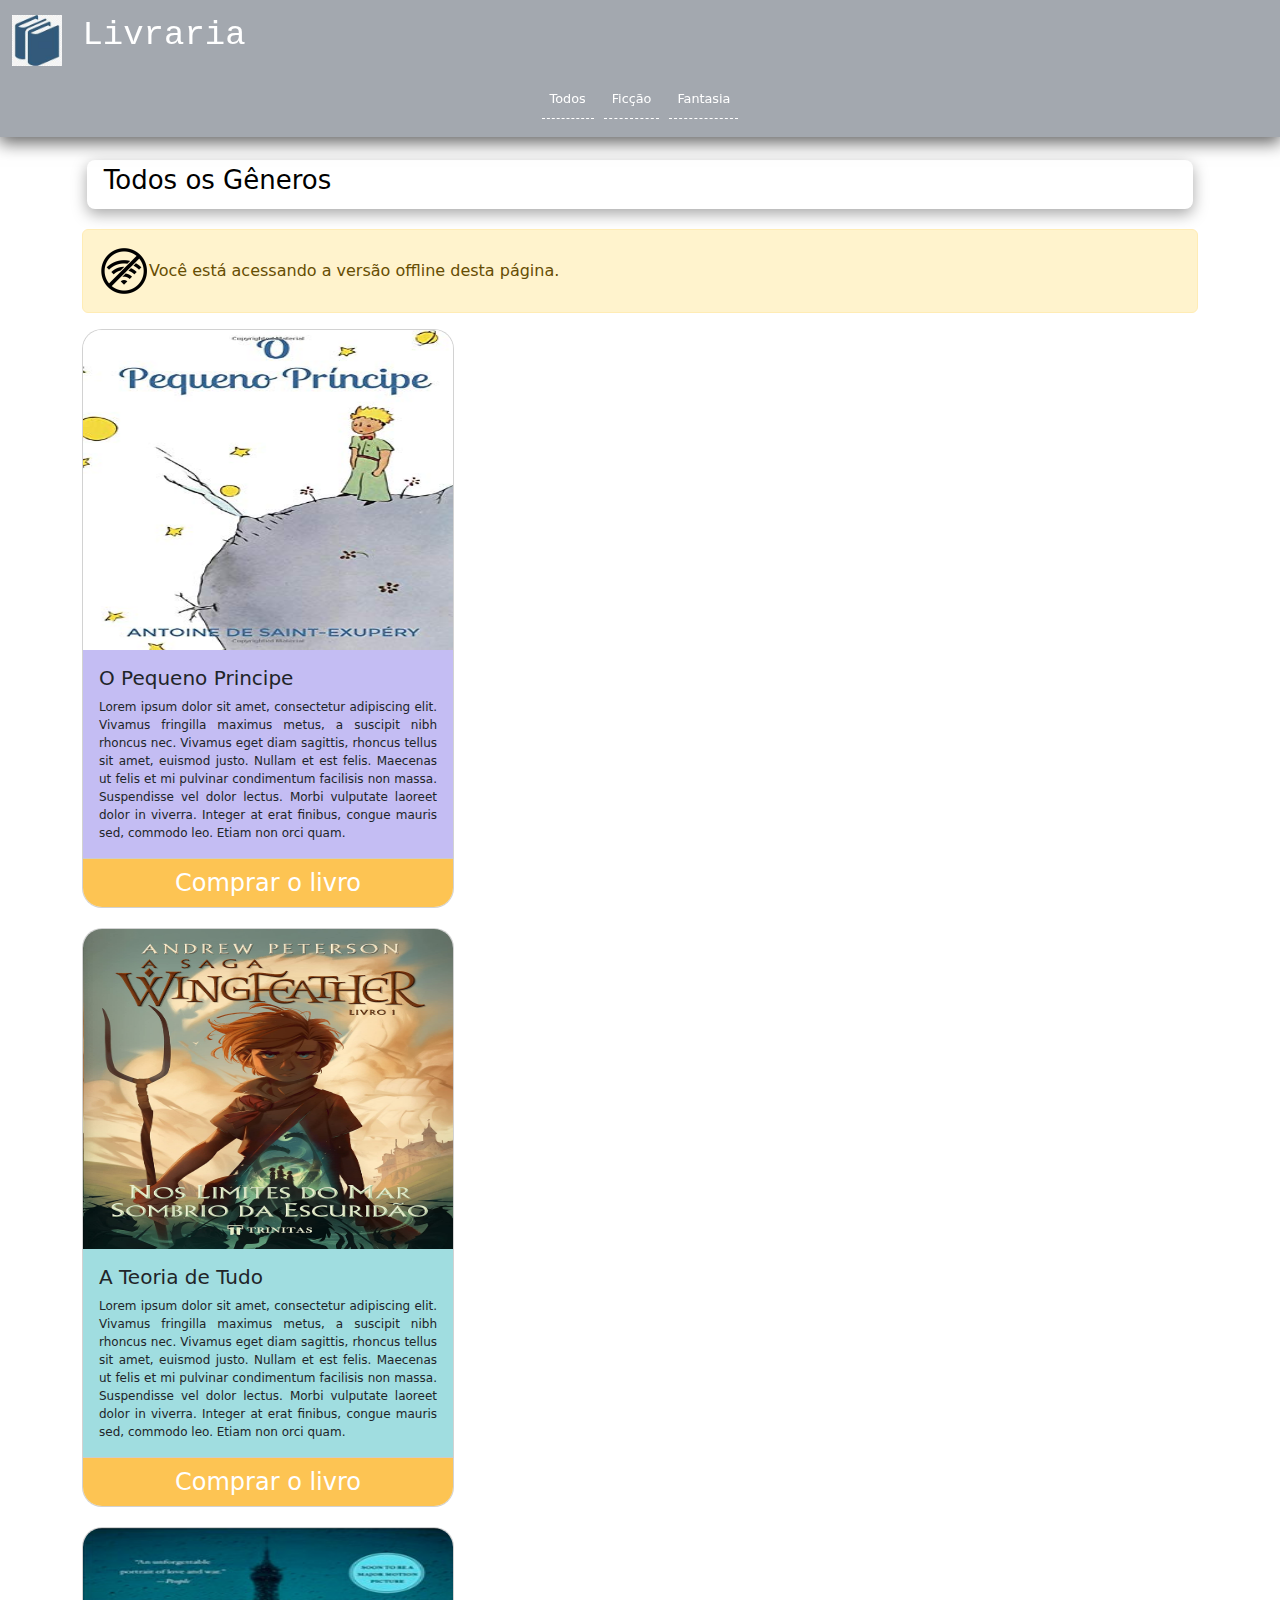
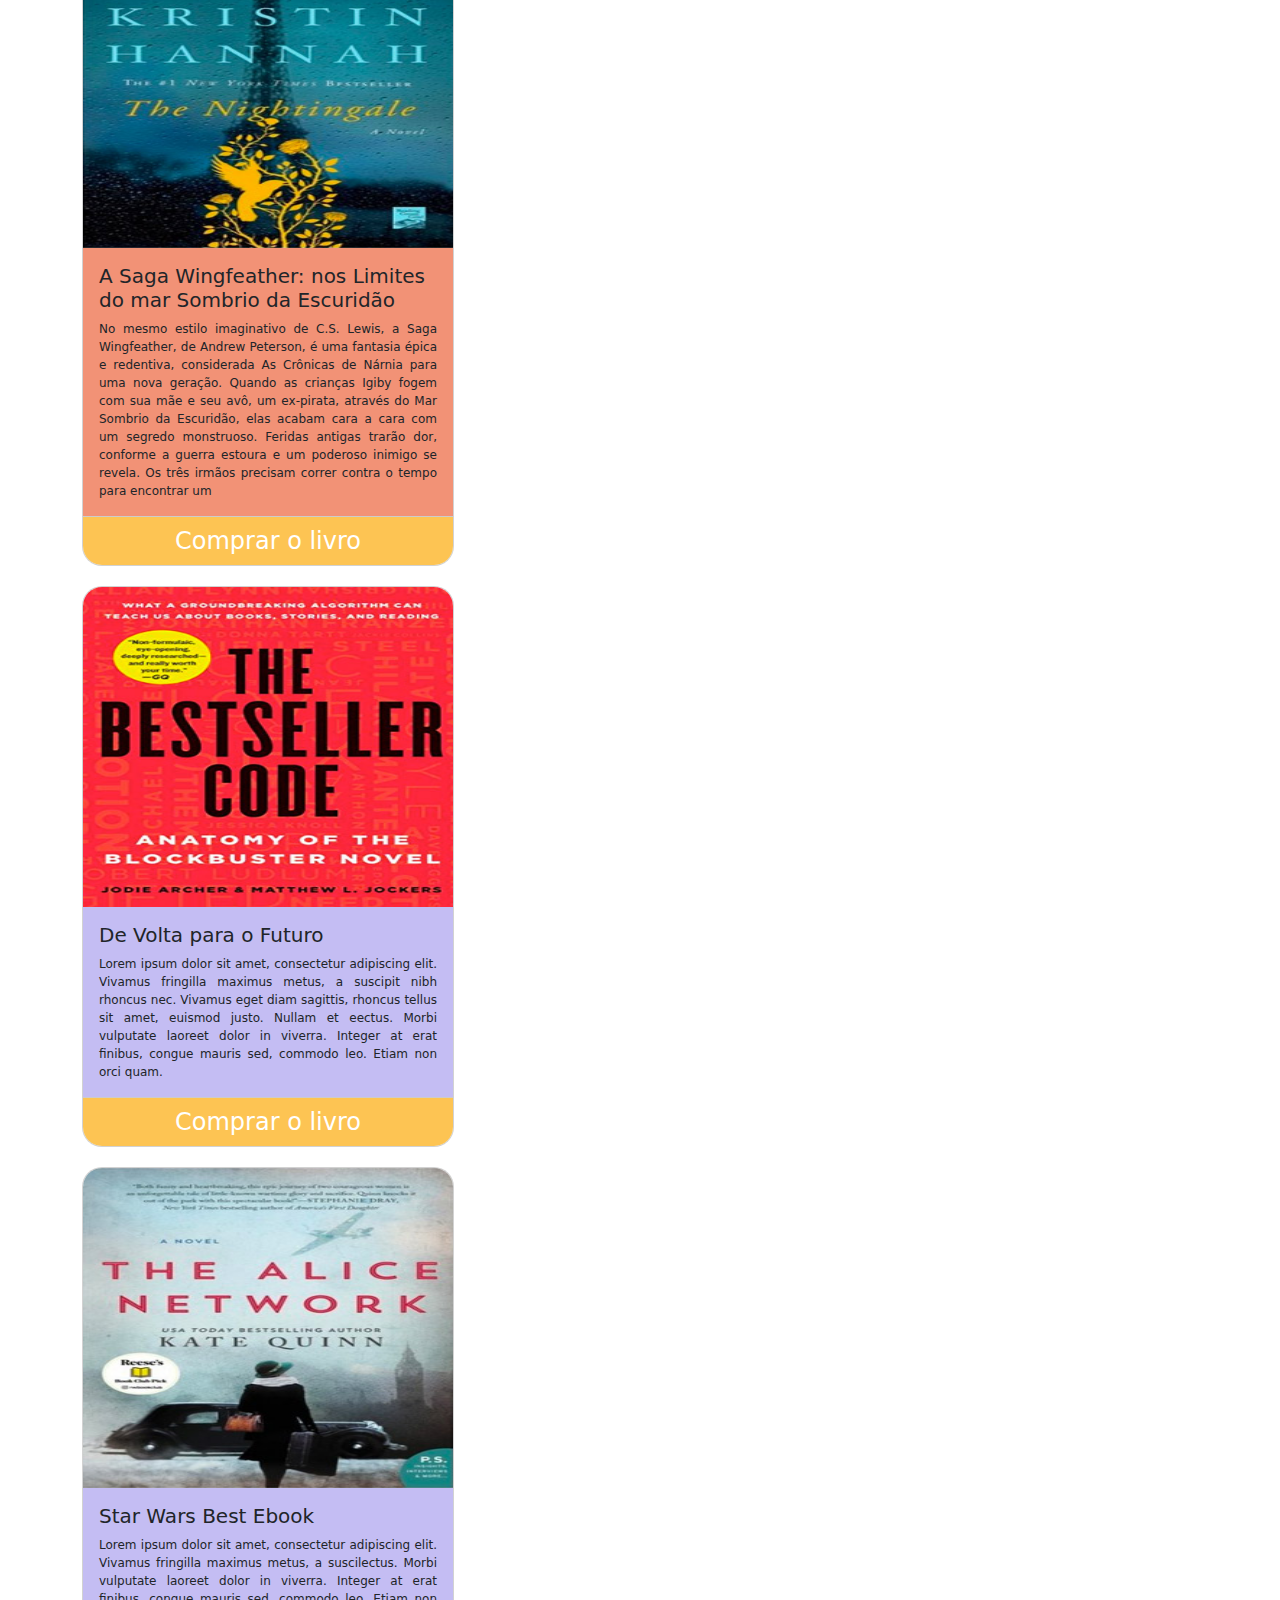
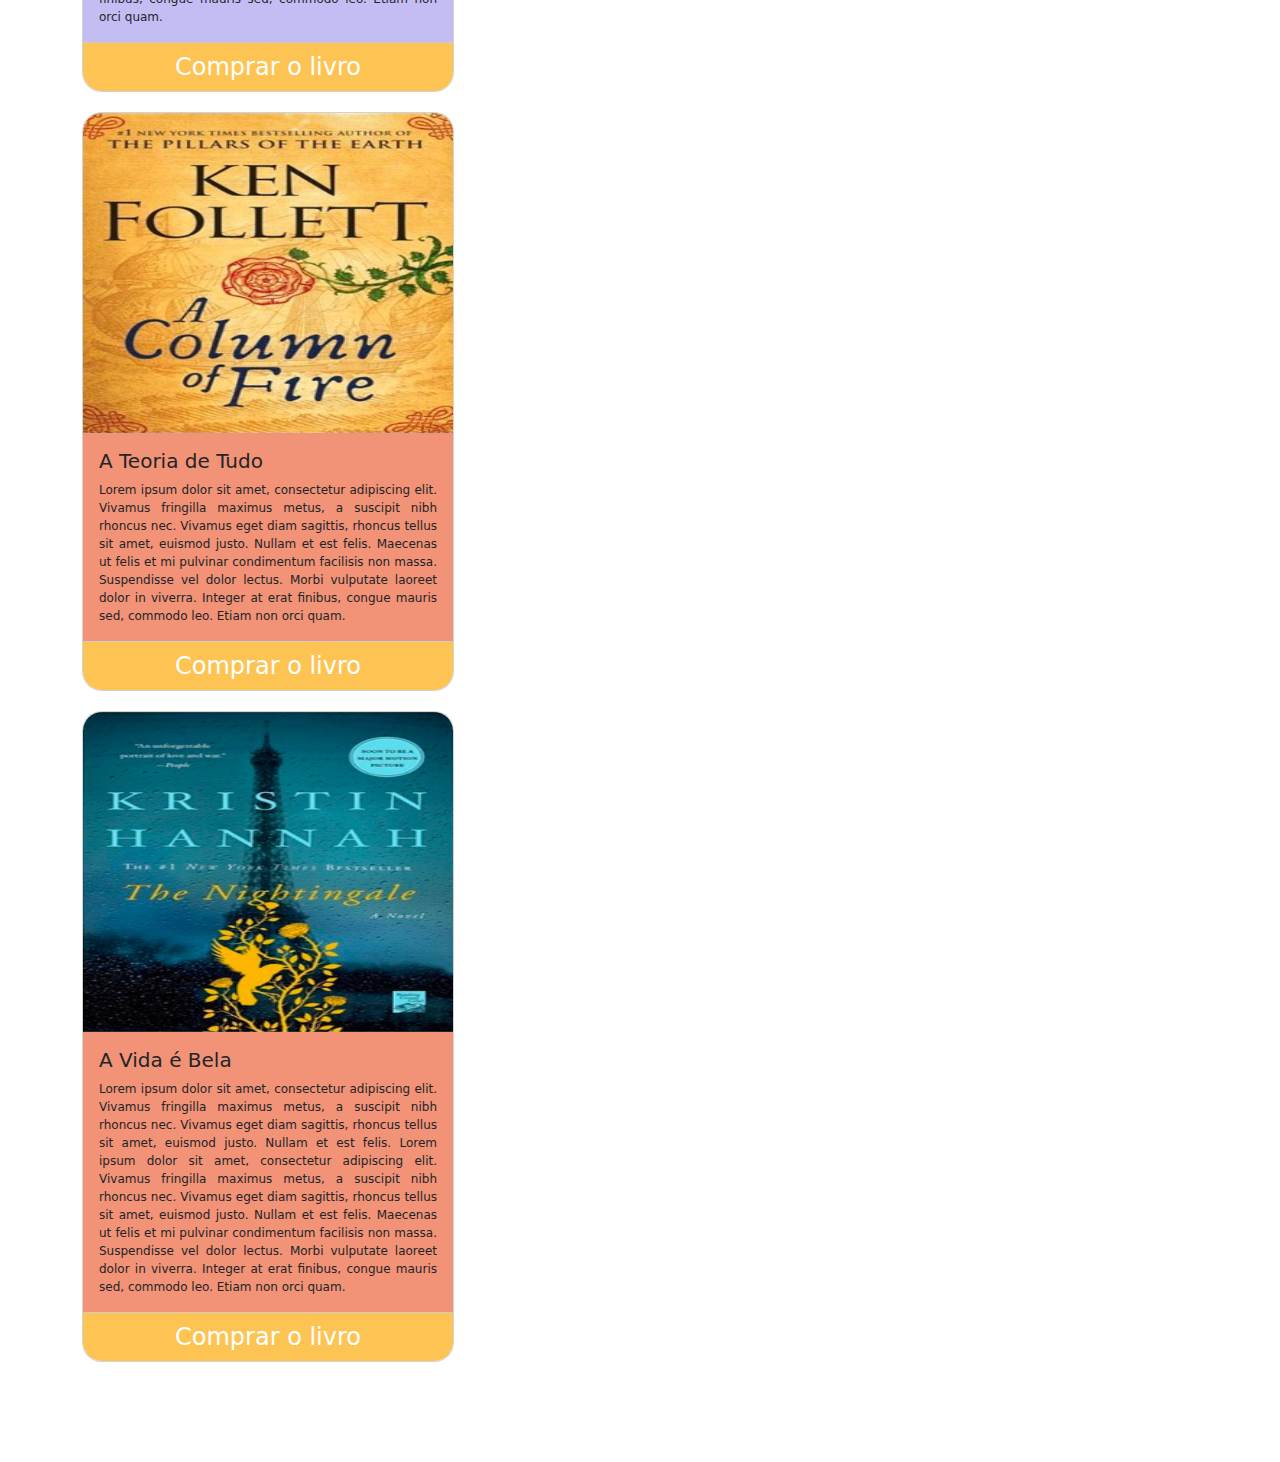
<file: offline.html>
<!doctype html>
<html lang="pt-br">

<head>
  <meta charset="utf-8">
  <meta name="viewport" content="width=device-width, initial-scale=1">
  <title>Livraria App</title>
  <link href="css/bootstrap.min.css" rel="stylesheet">
  <link href="css/styles.css" rel="stylesheet">
  <link href="manisfest.json" rel="manifest">
  <link rel="shortcut icon" href="icons/favicon.ico" type="image/x-icon">
  <link rel="icon" href="icons/favicon.ico" type="image/x-icon">

  <!-- iOS meta tags and icons -->
  <meta name="apple-mobile-web-app-capable" content="yes">
  <meta name="apple-mobile-web-app-status-bar-style" content="black">
  <meta name="apple-mobile-web-app-title" content="Livraria">
  <link rel="apple-touch-icon" href="icons/152.png">

  <meta name="description" content="Livraria">
  <meta name="theme-color" content="#522583" />

</head>

<body>


  <header class="container-fluid fixed-top">
    <samp class="icone">
      <img src="img/icon.jpg" class="logo">
      Livraria
    </samp>

    <nav class="navbar navbar-expand-lg">
      <div class="container-fluid">
        <button class="navbar-toggler" type="button" data-bs-toggle="collapse" data-bs-target="#navbarSupportedContent"
          aria-controls="navbarSupportedContent" aria-expanded="false" aria-label="Toggle navigation">
          <span class="navbar-toggler-icon"></span>
        </button>
        <div class="collapse navbar-collapse" id="navbarSupportedContent">
          <ul class="navbar-nav me-auto mb-2 mb-lg-0">
            <li class="nav-item"><a class="nav-link" data-bs-toggle="collapse" data-bs-target=".navbar-collapse.show"  data-bs-toggle="collapse" data-bs-target=".navbar-collapse.show" onclick="javascript:btCategoria('');" href="#">Todos</a></li>
            <li class="nav-item"><a class="nav-link" data-bs-toggle="collapse" data-bs-target=".navbar-collapse.show"  onclick="javascript:btCategoria('Ficção');" href="#">Ficção</a></li>
            <li class="nav-item"><a class="nav-link" data-bs-toggle="collapse" data-bs-target=".navbar-collapse.show"  onclick="javascript:btCategoria('Fantasia');" href="#">Fantasia</a></li>
          </ul>

        </div>
      </div>
    </nav>

  </header>

  <main class="container">

    <div class="row cat-title">
      <div class="col-12">
        <h2 id="catTitle">Todos os Gêneros</h2>
      </div>
    </div>

    <div class="row">
            
        <div class="col-12">
            <div class="alert alert-warning" role="alert">
                <img src="img/offline.png" width="50">Você está acessando a versão offline desta página.
            </div>
        </div>

        <div id="content">

            <div class="load-icon"></div>

        </div>

    </div>

    <div class="row" id="load-area" style="display: none;">
      <div class="col-12">
        <div class="d-grid gap-2">
          <button class="btn btn-secondary" id="btLoadMore" onclick="javascript:loadMore();" type="button">Carregar mais</button>
        </div>
      </div>
    </div>


  </main>

  <script src="js/bootstrap.bundle.min.js"></script>
  <script src="js/app.js"></script>


</body>

</html>
</file>
<file: css/styles.css>
header {
    padding: 0.3rem;
    background: rgba(153, 159, 166, 0.9);
    -webkit-box-shadow: 0px 5px 16px 1px rgba(0, 0, 0, 0.6);
    box-shadow: 0px 5px 16px 1px rgba(0, 0, 0, 0.6);
    max-height: 100%;
    z-index: 9999 !important;
}

header .icone img {
    width: 50px;
}

header .icone {
   font-size: 34px;
   color: white;
}

header nav {
    float: right;
    position: absolute;
    top: 0px;
    width: 100%;
    color: white;
}

.navbar-collapse {
    overflow-y: scroll;
    max-height: 100vh;
}

header nav ul {
    margin: auto;
}

header nav .container-fluid .navbar-toggler {
    background-color: white;
    right: 0px;
    top: -40px;
    position: absolute;
}

.nav-item a {
    color: white;
    text-align: right;
    border-bottom: 1px dashed white;
    padding: 10px;
    margin: 5px;
}

.nav-item a:hover {
    background-color: #ffffff51;
}

.logo {
    width: 160px;
    margin-top: 10px;
}

.cat-title {
    background-color: white;
    background-size: 100px;
    box-shadow: rgba(0, 0, 0, 0.35) 0px 5px 15px;
    border-radius: 8px;
    margin: 40px 5px 20px 5px;
    padding: 0.3rem;
}

.cat-title .ficcao {
    color: rgb(196, 189, 243);
}

.cat-title .romance {
    color: rgb(242, 146, 118);
}

.cat-title .fantasia {
    color: rgb(160, 221, 224);
}

.cat-title h2 {
    color: black;
    font-size: 26px;
}

main {
    margin-top: 100px;
    margin-bottom: 80px;
}

.card {
    margin-bottom: 20px;
    border-radius: 20px;
    overflow: hidden;
    width: 100%;
}

.card .card-img-top {
    height: 20rem;
}

.card .card-body {
    padding: 1rem;
}

.card .card-body .card-text {
    font-size: 12px;
    text-align: justify;
}

.card .default {
    background: rgba(0, 0, 0, 0.5);
}

.card .ficcao {
    background: rgb(196, 189, 243);
}

.card .romance {
    background: rgb(242, 146, 118);
}

.card .fantasia {
    background: rgb(160, 221, 224);
}

.card .card-footer {
    padding: 0;
}

.card .card-footer .btn {
    border-radius: 0;
    border-bottom-left-radius: calc(0.375rem - 1px);
    border-bottom-right-radius: calc(0.375rem - 1px);
    font-size: 24px;
}

footer {
    background: rgb(160, 221, 224);
    padding: 10px;
    -webkit-box-shadow: 0px -5px 16px 1px rgba(0, 0, 0, 0.5);
    box-shadow: 0px -5px 16px 1px rgba(0, 0, 0, 0.5);
    text-align: center;
    z-index: 100;
}

.btn-info {
    background: rgba(253, 196, 83, 1);
    border: none;
    color: white;
}

.load-icon {
    margin: 1rem;
    width: calc(100% - 2rem);
    height: 50vh;
    background: url('../img/load.gif') no-repeat center;
    position: relative;
    float: left;
}

@media only screen and (min-width: 990px) {

    header {
        font-size: 80%;
    }

    main {
        margin-top: 160px;
    }

    .navbar-collapse {
        overflow: hidden;
    }
}
</file>
